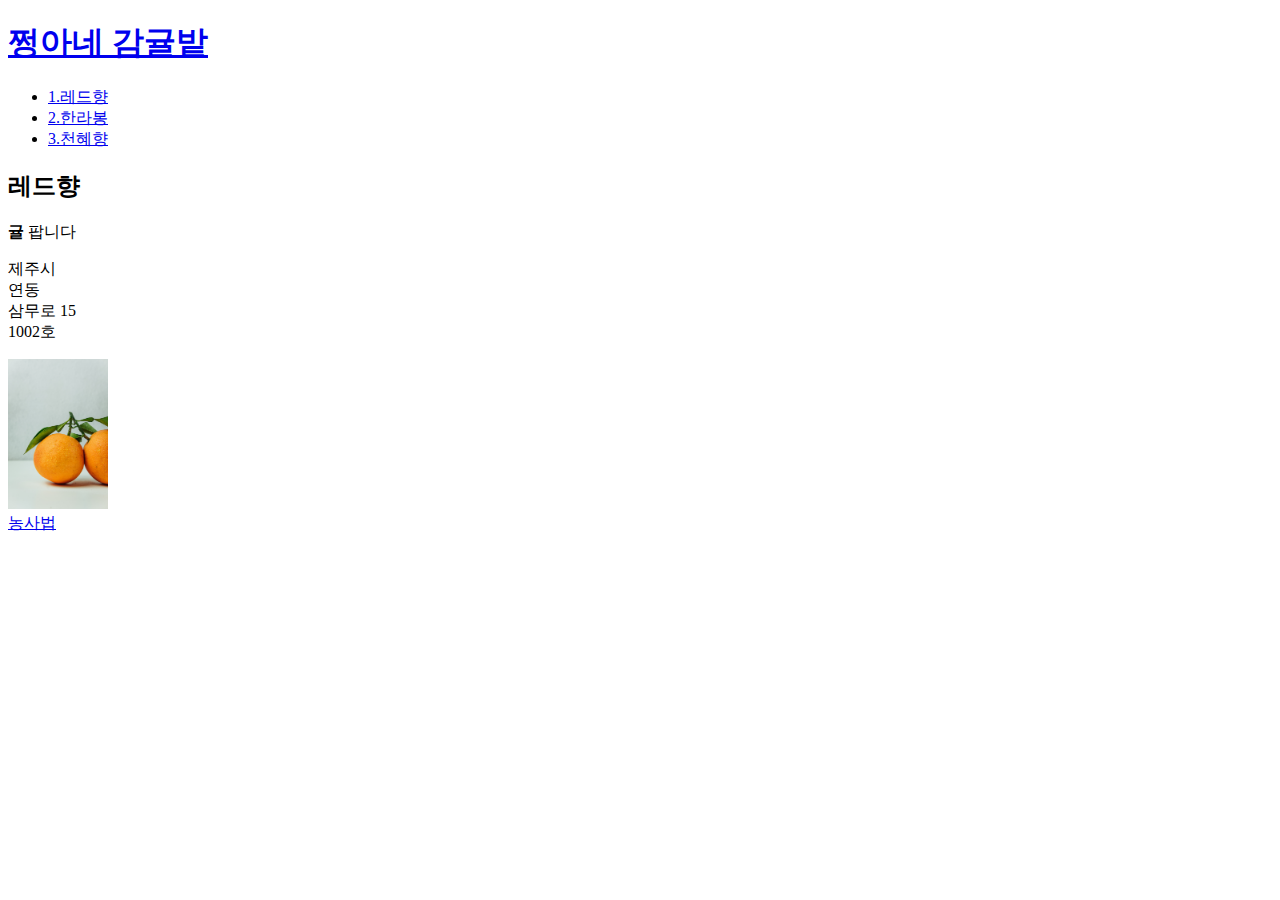
<file: 1.html>
<!doctype html>
<html>
<head>
    <title>쩡아네 감귤밭</title>
    <meta charset="utf-8">
</head>
<body>
  <h1><a href="index.html">쩡아네 감귤밭</a></h1>
  <ul>
    <li><a href="1.html">1.레드향</a></li>
    <li><a href="2.html">2.한라봉</a></li>
    <li><a href="3.html">3.천혜향</a></li>
  </ul>
  <h2>레드향</h2>
  <strong>귤</strong> 팝니다
  <p>제주시<br> 연동<br> 삼무로 15<br> 1002호</p>
  <img src="orange.jpg" width="100"><br>
  <a href="https://www.nongsaro.go.kr/" target="_blank"
  title="농사로 홈페이지">농사법</a>


</body>



















</html>
</file>
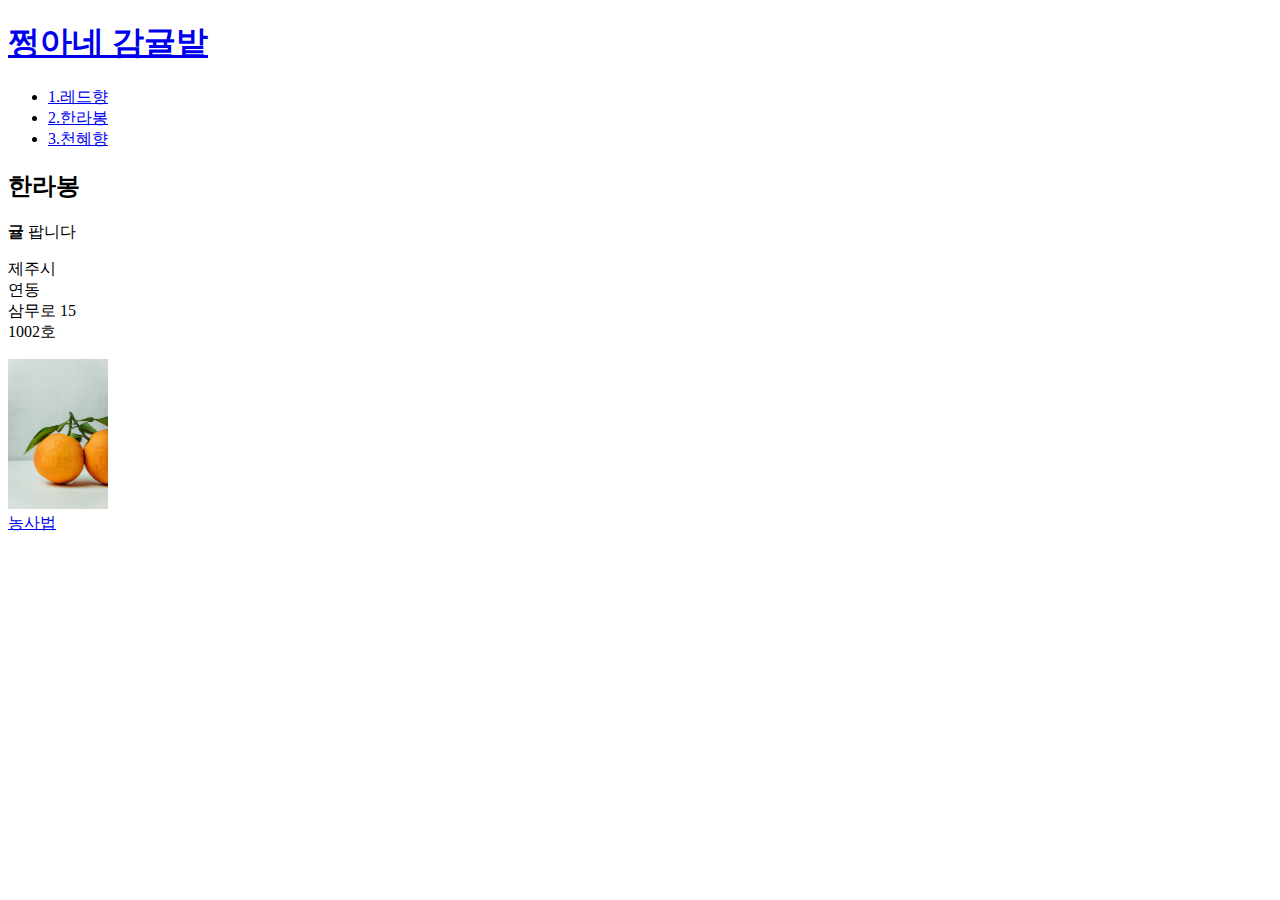
<file: 2.html>
<!doctype html>
<html>
<head>
    <title>쩡아네 감귤밭</title>
    <meta charset="utf-8">
</head>
<body>
  <h1><a href="index.html">쩡아네 감귤밭</a></h1>
  <ul>
    <li><a href="1.html">1.레드향</a></li>
    <li><a href="2.html">2.한라봉</a></li>
    <li><a href="3.html">3.천혜향</a></li>
  </ul>
  <h2>한라봉</h2>
  <strong>귤</strong> 팝니다
  <p>제주시<br> 연동<br> 삼무로 15<br> 1002호</p>
  <img src="orange.jpg" width="100"><br>
  <a href="https://www.nongsaro.go.kr/" target="_blank"
  title="농사로 홈페이지">농사법</a>


</body>



















</html>
</file>
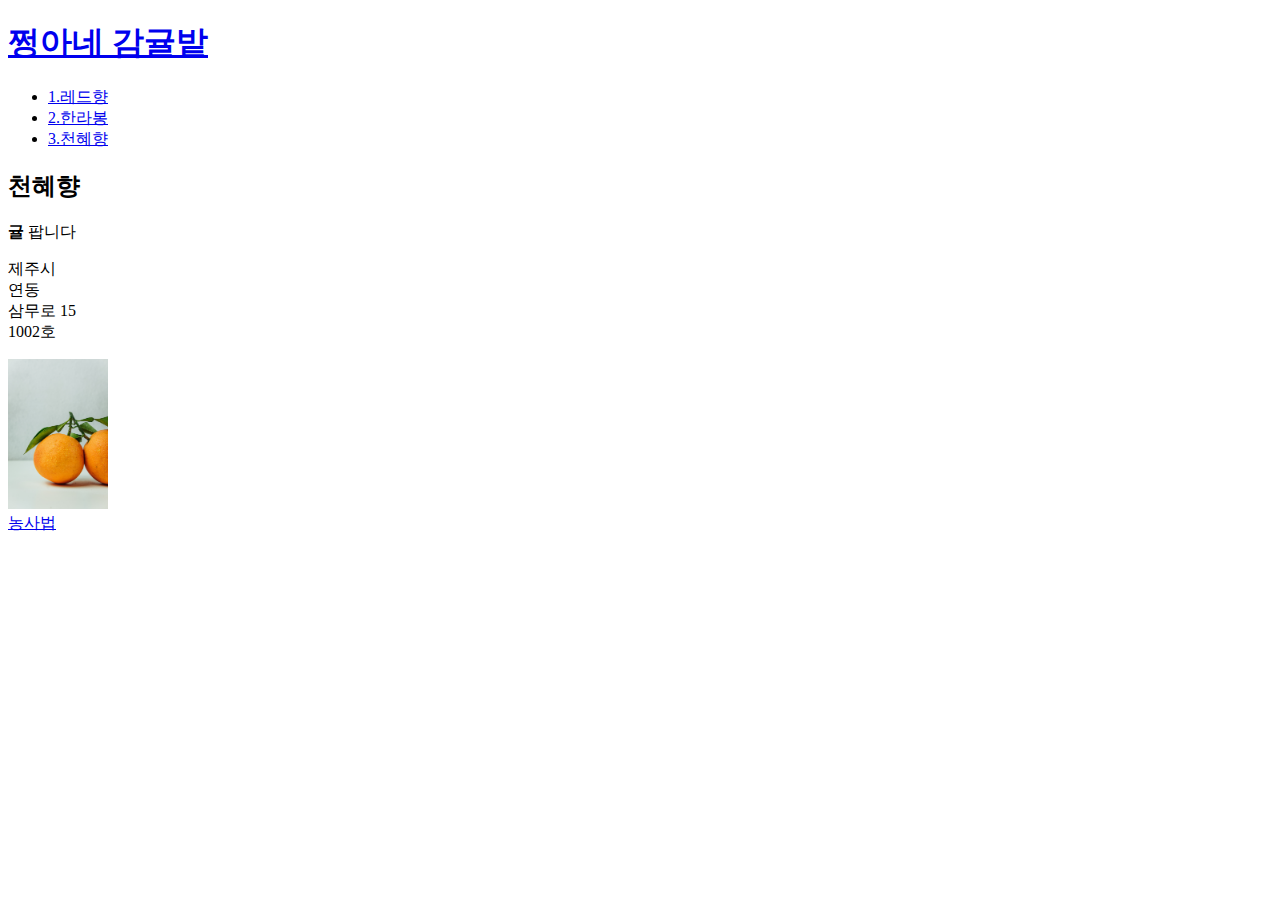
<file: 3.html>
<!doctype html>
<html>
<head>
    <title>쩡아네 감귤밭</title>
    <meta charset="utf-8">
</head>
<body>
  <h1><a href="index.html">쩡아네 감귤밭</a></h1>
  <ul>
    <li><a href="1.html">1.레드향</a></li>
    <li><a href="2.html">2.한라봉</a></li>
    <li><a href="3.html">3.천혜향</a></li>
  </ul>
  <h2>천혜향</h2>
  <strong>귤</strong> 팝니다
  <p>제주시<br> 연동<br> 삼무로 15<br> 1002호</p>
  <img src="orange.jpg" width="100"><br>
  <a href="https://www.nongsaro.go.kr/" target="_blank"
  title="농사로 홈페이지">농사법</a>


</body>



















</html>
</file>
